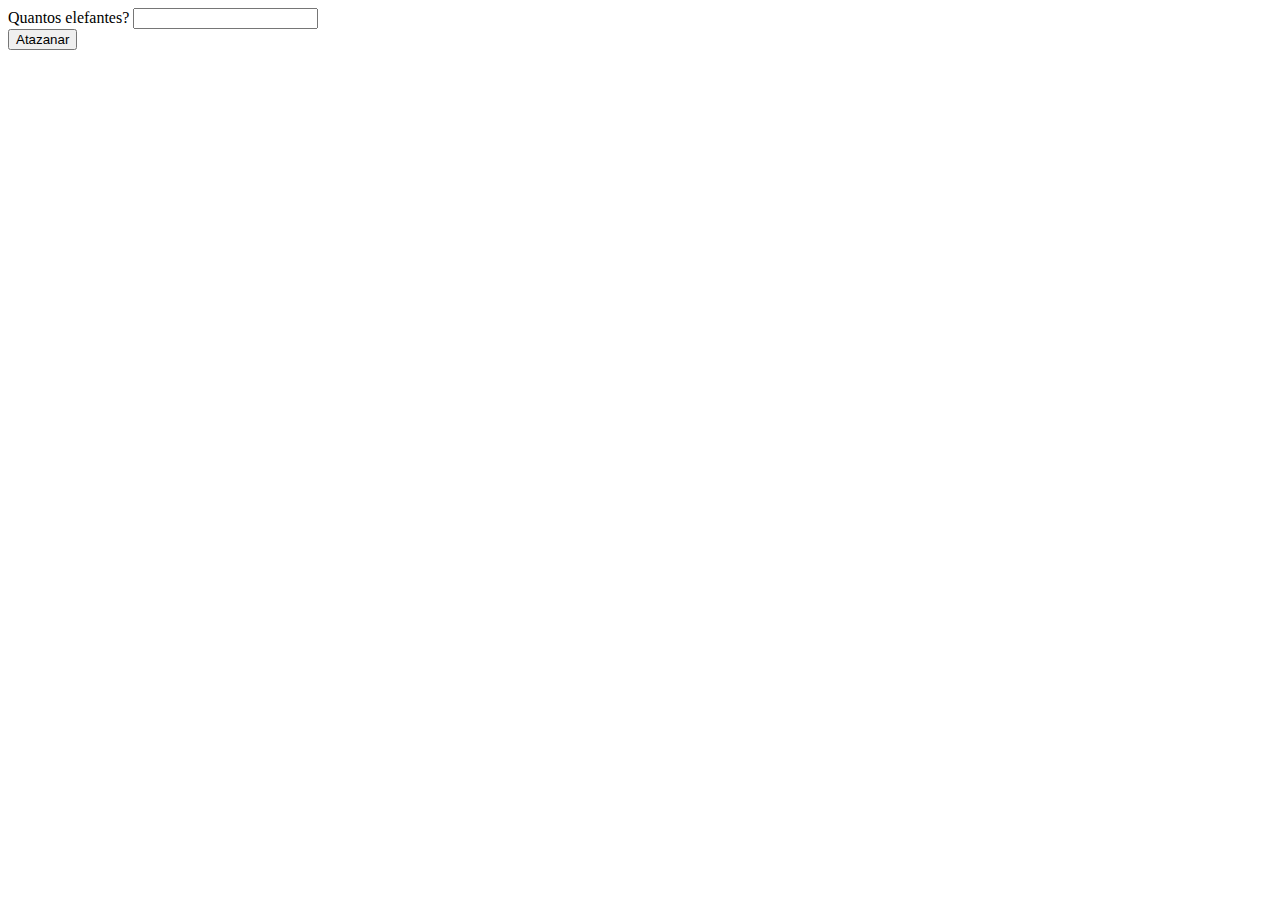
<file: Algoritmos/elefantes.html>
<!DOCTYPE html>
<html lang="en">
<head>
    <meta charset="UTF-8">
    <meta name="viewport" content="width=device-width, initial-scale=1.0">
    <meta http-equiv="X-UA-Compatible" content="ie=edge">
    <title>Document</title>
</head>
<body>
    Quantos elefantes? <input type="text" id="elefantes">
    <br>
    <button onclick="cantar()">Atazanar</button>
    <br>
    <div id="div_elefantes"></div>
    
</body>
</html>
<script>
    function cantar(){
        div_elefantes.innerHTML = ``;

        var valor_elefantes = Number(elefantes.value);
        var frase_1 = `1 elefante incomoda muita gente!<br>`;

            if(valor_elefantes == 1){
                div_elefantes.innerHTML = frase_1;
            }

        for(var contador = 2; contador <= valor_elefantes; contador++){
                var frase_incomodam = ``;
                for(var incomodam = 0; incomodam < contador; incomodam++){
                    frase_incomodam += 'incomodam , ';
                }


            div_elefantes.innerHTML += `${frase_1} ${contador} elefantes ${frase_incomodam} muito mais!<br><br>`;
        }
    }


</script>
</file>
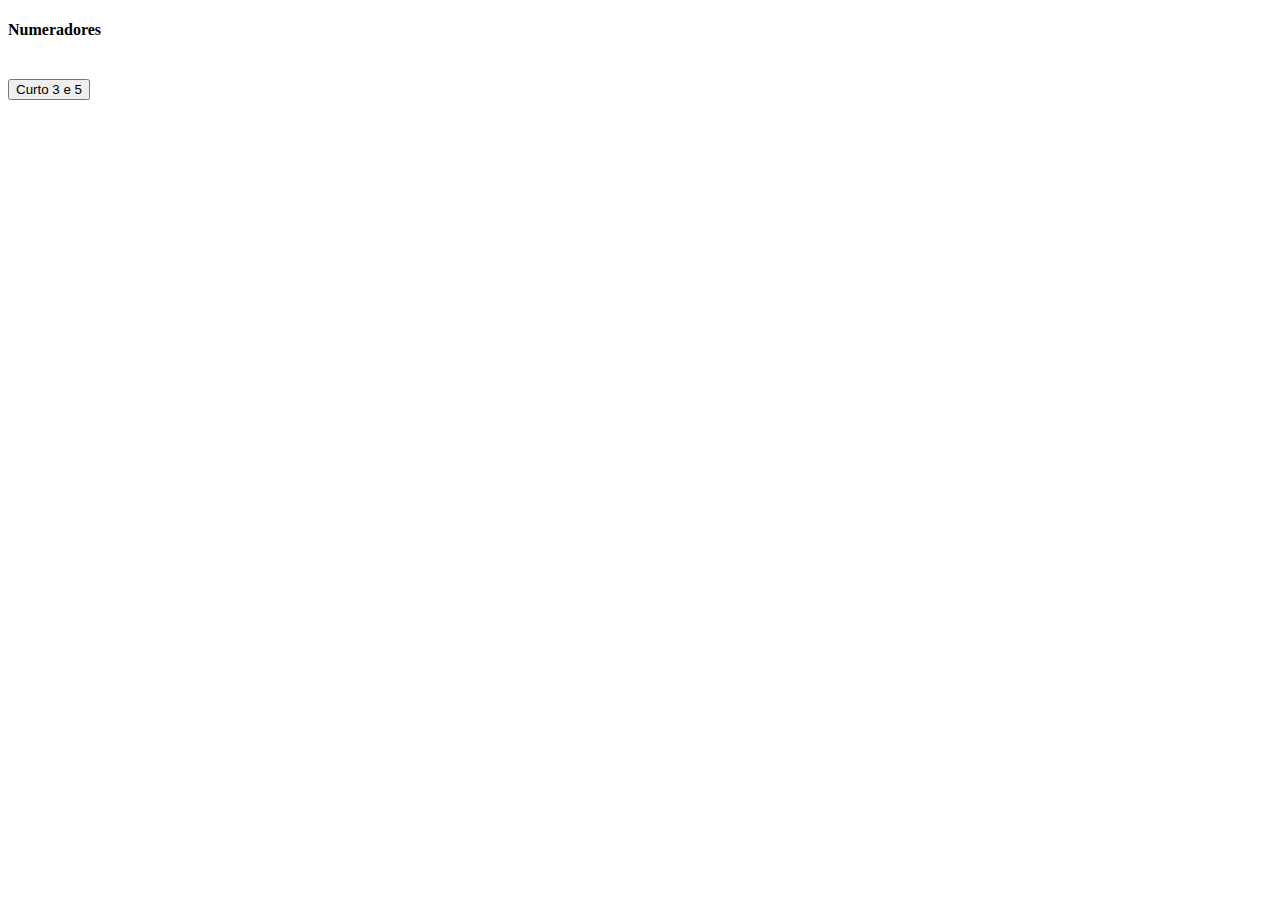
<file: Algoritmos/Ex10_Lista10.html>
<!DOCTYPE html>
<html lang="en">
<head>
    <meta charset="UTF-8">
    <meta name="viewport" content="width=device-width, initial-scale=1.0">
    <meta http-equiv="X-UA-Compatible" content="ie=edge">
    <title>Document</title>
</head>
<body>
        <h4>Numeradores</h4>
        <br>
        <button onclick="contador()">Curto 3 e 5</button><br>
        <div id="fifa"></div>
    
</body>
</html>
<script>

function contador(){
        
        
        fifa.innerHTML =``;

        for(var cont = 1 ; cont<=100; cont++){
            
            if(cont % 3 != 0 && cont % 5 != 0){
               fifa.innerHTML += `<br>${cont}`;
            }else if(cont % 3 == 0 && cont % 5 == 0){
                    fifa.innerHTML += `<br>É tri, é penta`;
                }else if(cont % 5 == 0){
                        fifa.innerHTML += `<br>É penta`;
                    }else if(cont % 3 == 0){
                            fifa.innerHTML += `<br>É tri`;
                }

            }
    }


</script>
</file>
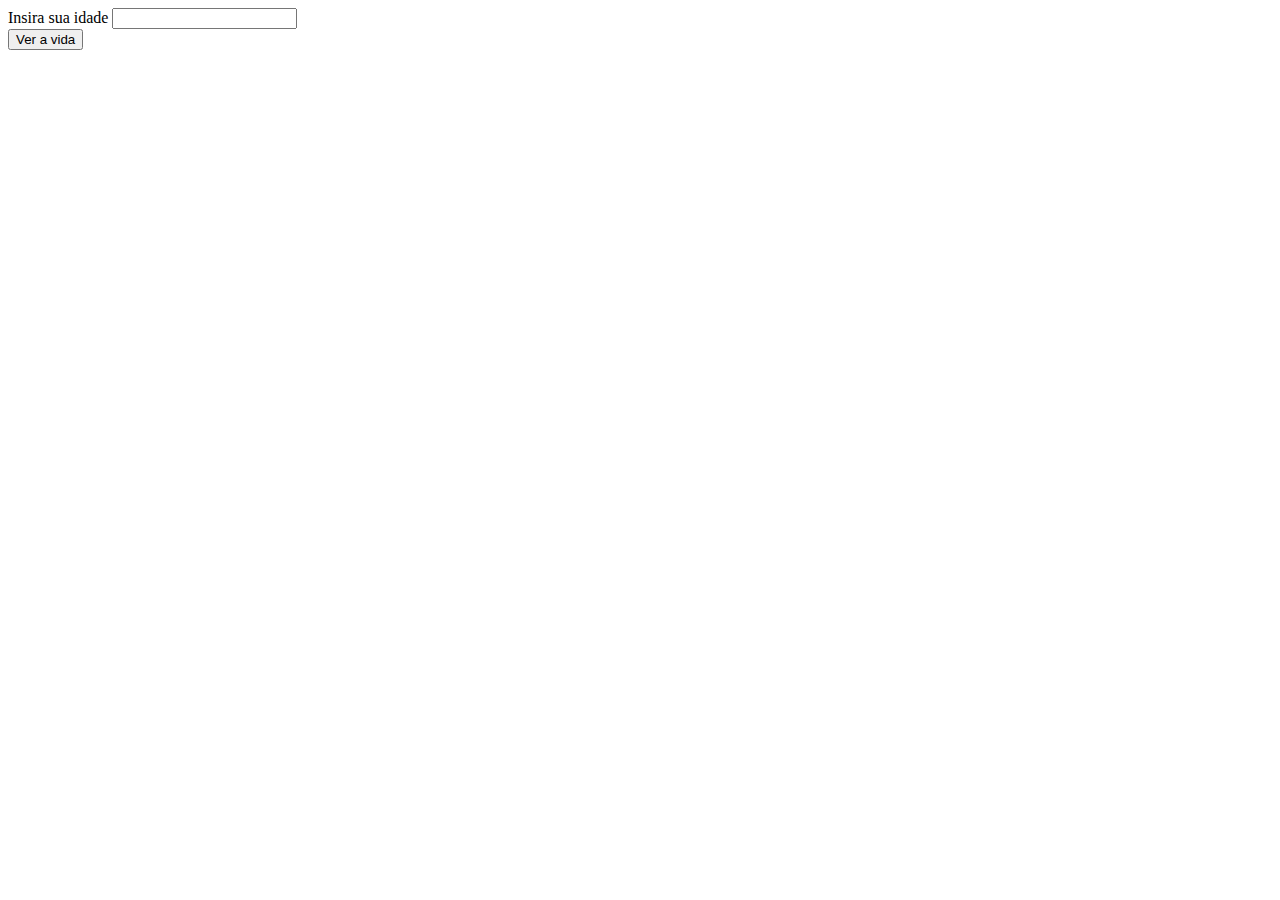
<file: Algoritmos/Ex9_Lista10.html>
<!DOCTYPE html>
<html lang="en">
<head>
    <meta charset="UTF-8">
    <meta name="viewport" content="width=device-width, initial-scale=1.0">
    <meta http-equiv="X-UA-Compatible" content="ie=edge">
    <title>Document</title>
</head>
<body>
    Insira sua idade <input type="text" id="idade">
    <br>
    <button onclick="life()">Ver a vida</button><br>
    <div id="make"></div>
    
</body>
</html>
<script>
    function life(){

        make.innerHTML = ``;
        var idade1 = Number(idade.value);
        

        for(var contador=0; contador <= idade1 ; contador++){

            if(contador >= 0 && contador <= 4){
                make.innerHTML += `${contador} anos (Primeira Infancia)<br>`;
            }else if(contador > 4 && contador <= 6){
                make.innerHTML += `${contador} anos (Pré-escolar)<br>`;
            }else if(contador > 6 && contador <= 10){
                make.innerHTML += `${contador} anos(Segunda Infancia)<br>`;
            }else if(contador >10 && contador <= 18){
                make.innerHTML += `${contador} anos (Adolescencia)<br>`;
            }else if(contador >18 && contador <=50){
                make.innerHTML += `${contador} anos(Adulto)<br>`;
            }else if(contador > 50 && contador <= 100){
                make.innerHTML += `${contador} anos(Melhor idade)<br>`;
            }else{
                make.innerHTML += `${contador} Matusalem<br>`;
            }

        }
        

    }

</script>
</file>
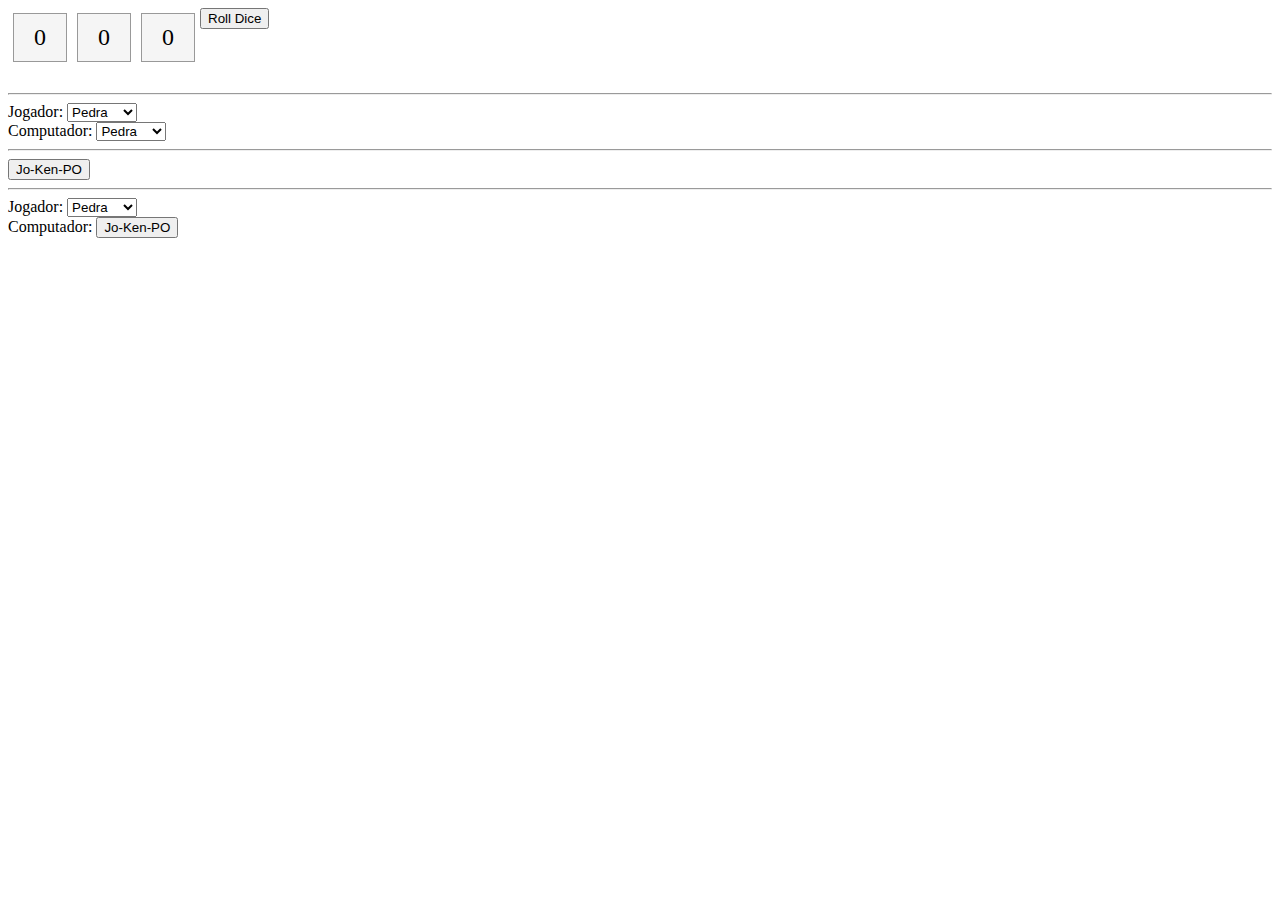
<file: paginas/testRolls&Jokpo.html>
<!DOCTYPE html>
<html lang="en">
<head>
    <meta charset="UTF-8">
    <meta name="viewport" content="width=device-width, initial-scale=1.0">
    <meta http-equiv="X-UA-Compatible" content="ie=edge">
    <link rel="stylesheet" type="text/css" href="./estylo_test.css" />
    <title>Pagina teste, rolador de Dados e Jokenpo</title>
</head>
<body>

    <div id= "die1" class="dice">0</div>
    <div id="die2" class="dice">0</div>
    <div id="die3" class="dice">0</div>
    <button onclick="roll()">Roll Dice</button>
    <h2 id="status" style="clear: left;"></h2>

    <br>

    <hr>
    <!--Rolagem de Dados-->
    <div>
        Jogador:
        <select id="alo1">
                
                <option value="1">Pedra</option>
                <option value="2">Papel</option>
                <option value="3">Tesoura</option>
        </select> 
        <br>
        Computador:
        <select id="alo2">
    
                <option value="1">Pedra</option>
                <option value="2">Papel</option>
                <option value="3">Tesoura</option>
        </select> 
        <hr>
        <button onclick="Jok()">Jo-Ken-PO</button>
        <div id="a"></div>
    </div>
    <!--Função 1 Jokenpo--> <hr>
    <div>
            Jogador:
            <select id="jopo">
                    <option value="0">Pedra</option>
                    <option value="1">Papel</option>
                    <option value="2">Tesoura</option>
            </select> <br>
            Computador:
             <div style="display: none;"><select id="pc">
                    <option value="0">Pedra</option>
                    <option value="1">Papel</option>
                    <option value="2">Tesoura</option>
            </select> </div>
            <button onclick="Joka()">Jo-Ken-PO</button>
            <div id="ab"></div>

    </div>
    <!--Função 2- Jokenpo-->
</body>
</html>

<script>
    function roll(){

        var die1 = document.getElementById("die1");
        var die2 = document.getElementById("die2");
        var die3 = document.getElementById("die3");
        var status = document.getElementById("status");
        var d1 = Math.floor(Math.random()* 6) + 1;
        var d2 = Math.floor(Math.random() *6) + 1;
        //var d3 = Math.floor(Math.random() * 20) + 1;
        var d3 = Math.floor(Math.random() * 6) + 1;
        var diceTotal = d1 + d2;

        die1.innerHTML= d1;
        die2.innerHTML = d2;
        die3.innerHTML = d3;
        //status.innerHTML = "Você rolou"+diceTotal+".";
        status.innerHTML =`Você rolou ${diceTotal}.`;

            if(d1 == d2  && d2 == d3){
                status.innerHTML +=`Cassino, uau`
            }
            if(d3 == 20){
                status.innerHTML += `<br>Uau, Acerto Critico!`
            }
            if(d3 == 1){
                status.innerHTML += `<br> Isso é pessimo !`
            }


    }

  /*  function Jok(){
        var jog = Number(alo1.value);
        var pc = Number(alo2.value);

        if(jog == pc){
            a.innerHTML = `Empate`;
        }
        if(jog == 1 && pc == 2){
            a.innerHTML = `Computador Ganhou- Paper Wins Rock`
        }
        if(jog == 2 && pc == 1){
            a.innerHTML = `Voce ganhou - Paper Wins Rock`
        }
        if(jog == 1 && pc == 3){
            a.innerHTML = `Voce ganhou- Rock Wins Scissor`;
        }
        if(jog == 3 && pc == 1){
            a.innerHTML = `Computador Ganhou- Rock wins Scissor`
        }
        if(jog == 2 && pc == 3){
            a.innerHTML = `Computador ganhou- Scissor wins Paper`
        }
        if(jog == 3 && pc == 2){
            a.innerHTML = `Voce ganhou - Scissor Wins Paper`
        }
        
        

    }
*/
    function Joka(){
        var pcChoose = Math.floor(Math.random() * 3);

        var jog = Number(jopo.value);
       
        if (jog == pcChoose ){
            ab.innerHTML += `<br>empate `;
        }
        if(jog == 0 && pcChoose == 1){
            ab.innerHTML += `<br>Computador Ganhou- Paper Wins Rock`
        }
        if(jog == 1 && pcChoose == 0){
            ab.innerHTML += `<br>Voce ganhou - Paper Wins Rock`
        }
        if(jog == 0 && pcChoose == 2){
            ab.innerHTML += `<br>Voce ganhou- Rock Wins Scissor`;
        }
        if(jog == 2 && pcChoose == 0){
            ab.innerHTML += `<br>Computador Ganhou- Rock wins Scissor`
        }
        if(jog == 1 && pcChoose == 2){
            ab.innerHTML += `<br>Computador ganhou- Scissor wins Paper`
        }
        if(jog == 2 && pcChoose == 1){
            ab.innerHTML += `<br>Voce ganhou - Scissor Wins Paper`
        }
        
        
        
    }
</script>
</file>
<file: paginas/estylo_test.css>
div.dice{
    float:left;
    width: 32px;
    background: #f5f5f5;
    border: #999 1px solid;
    padding: 10px;
    font-size: 24px;
    text-align: center;
    margin: 5px;
}
</file>
